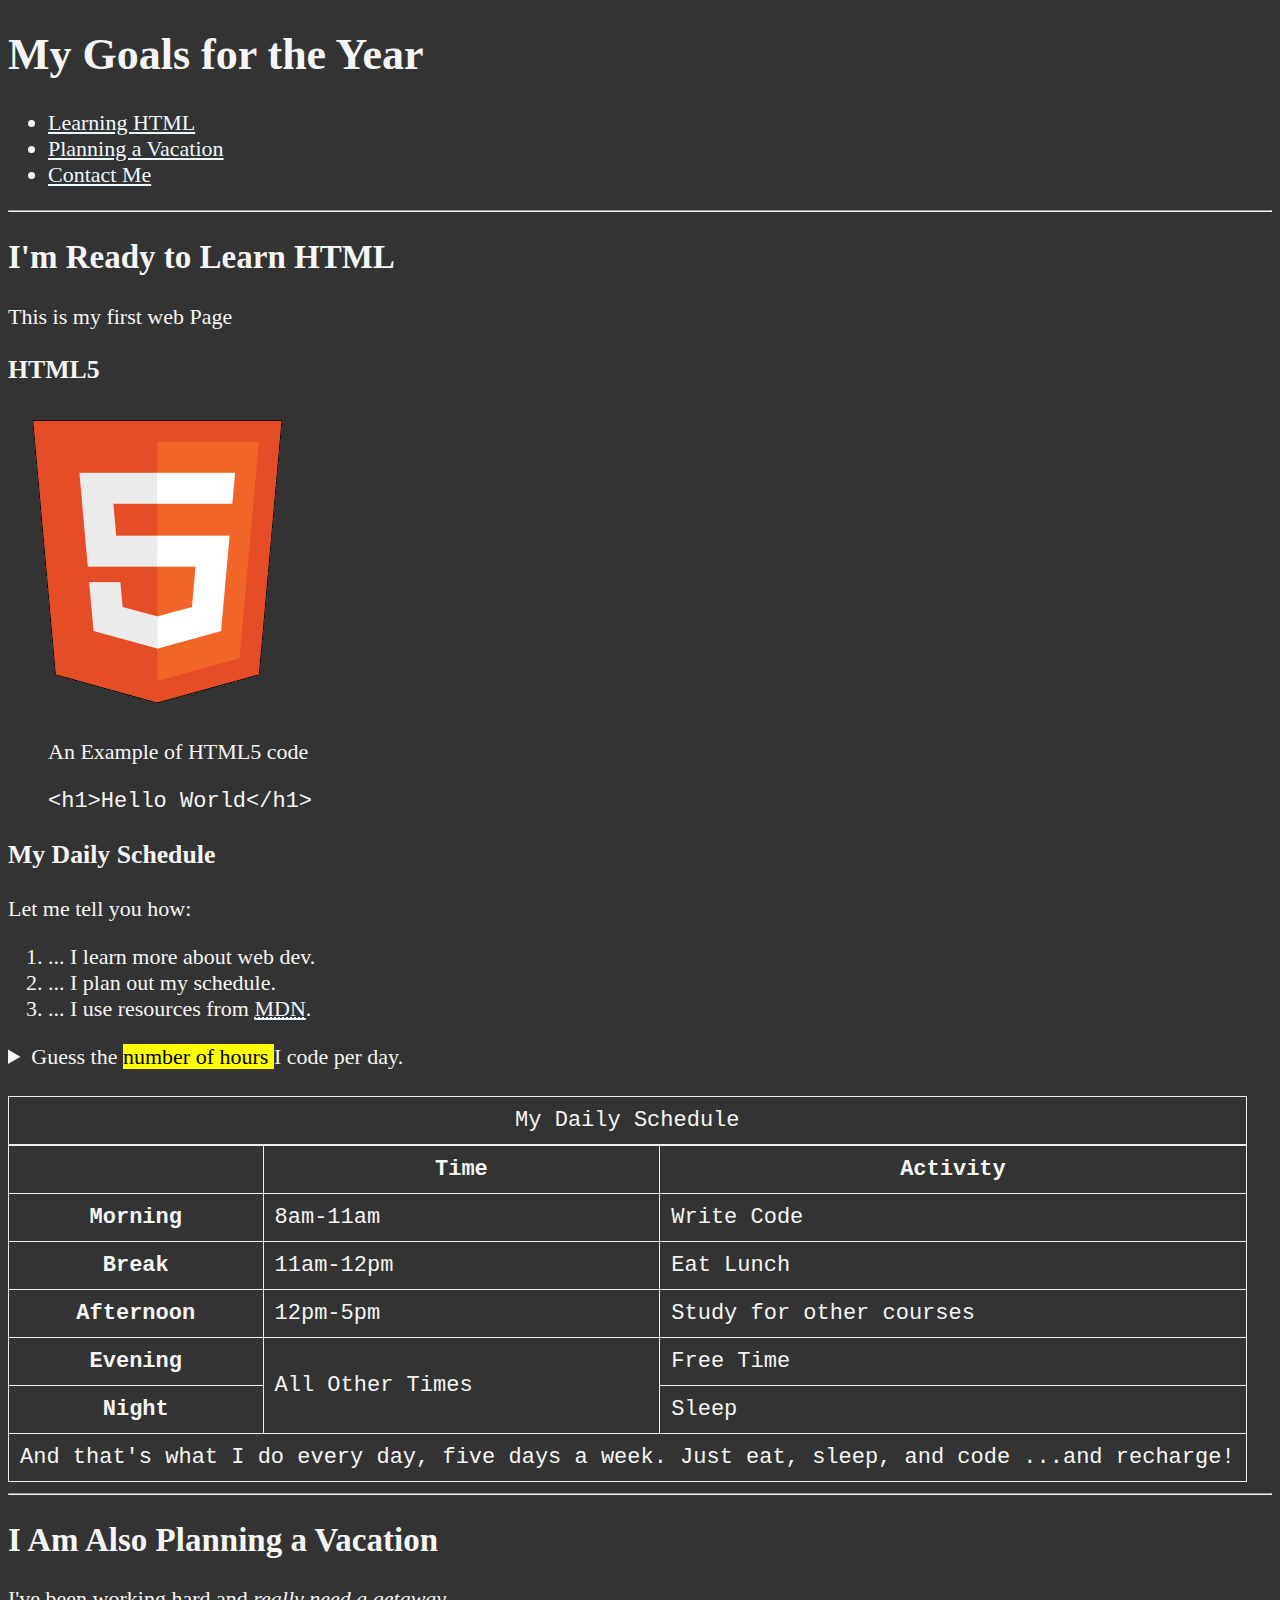
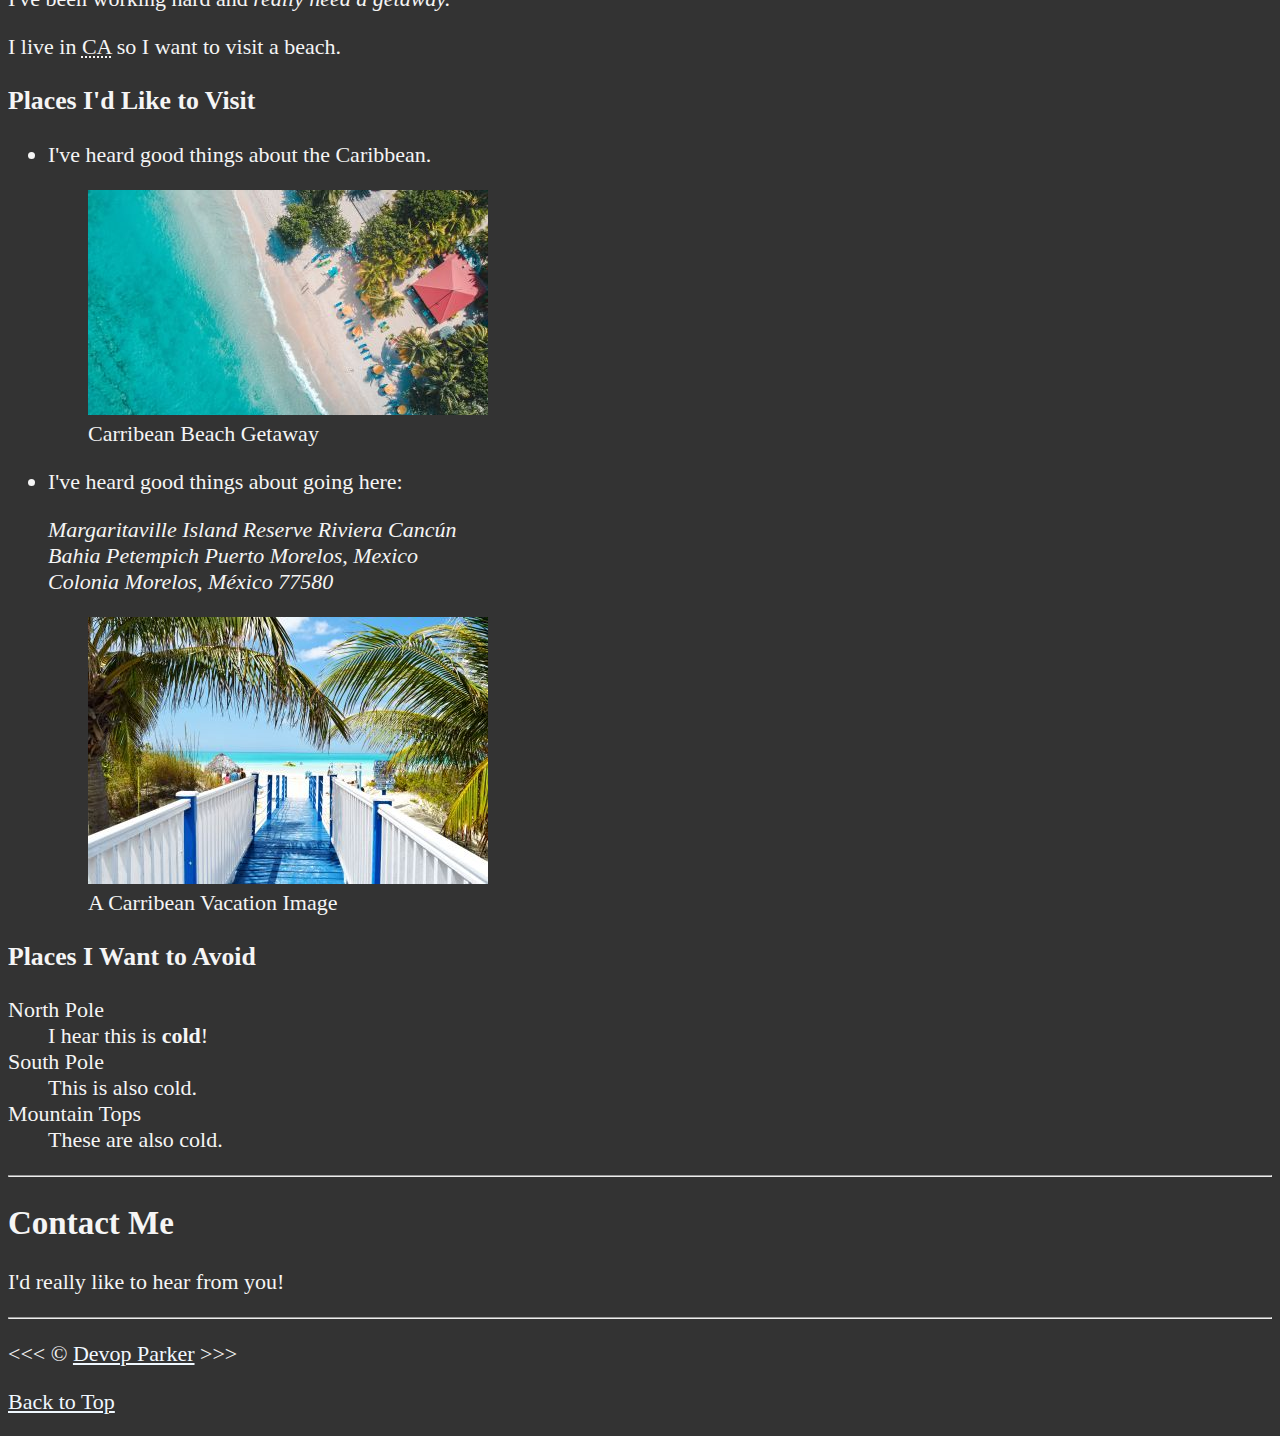
<file: index.html>
<!DOCTYPE html>
<html lang="en-US">

<head>
	<meta charset="UTF-8">
	<meta name="author" content="Devop Parker">
	<meta name="description" content="This page contains information to learn HTML">
	<title>My First Web Page</title>
	<link rel="icon" href="img/html5.png" type="image/x-icon">
	<link rel="stylesheet" href="main.css" type="text/css">
</head>

<body>
	<header>
		<h1>My Goals for the Year</h1>
		<nav aria-label="primary-navigation">
			<ul>
				<li>
					<a href="#html">Learning HTML</a>
				</li>
				<li>
					<a href="#vacation">Planning a Vacation</a>
				</li>
				<li>
					<a href="#contact">Contact Me</a>
				</li>
			</ul>
		</nav>
	</header>
	<hr>

	<main>
		<article id="html">
			<h2>I'm Ready to Learn HTML</h2>
			<p>This is my first web Page</p>
			<section>
				<h3>HTML5</h3>
				<img src="img/html_logo.png" alt="HTML5 Logo" title="I am learning HTML5" width="300" height="300">
				<figure>
					<figcaption>An Example of HTML5 code</figcaption>
					<p>
						<code>&lt;h1&gt;Hello World&lt;/h1&gt;</code>
					</p>
				</figure>
			</section>
			<section>
				<h3>My Daily Schedule</h3>
				<p>Let me tell you how:</p>
				<ol>
					<li>... I learn more about web dev.</li>
					<li>... I plan out my schedule.</li>
					<li>... I use resources from <abbr title="Mozilla Developer Network">
							<a href="https://developer.mozilla.org/">MDN</a></abbr>.
					</li>
				</ol>
				<aside>
					<details>
						<summary>Guess the <mark> number of hours </mark> I code per day.</summary>
						<p>I start at <time datetime="08:00">8 am</time> and I write code for <time datetime="PT3H">3
								hours</time> every morning.</p>
					</details>
				</aside>
				<br>
				<table>
					<caption>My Daily Schedule</caption>
					<thead>
						<tr>
							<th>&nbsp;</th>
							<th scope="col">Time</th>
							<th scope="col">Activity</th>
						</tr>
					</thead>
					<tbody>
						<tr>
							<th scope="row">Morning</th>
							<td>
								<time datetime="08:00">8am</time>-<time datetime="11:00">11am</time>
							</td>
							<td>Write Code</td>
						</tr>
						<tr>
							<th scope="row">Break</th>
							<td>
								<time datetime="11:00">11am</time>-<time datetime="12:00">12pm</time>
							</td>
							<td>Eat Lunch</td>
						</tr>
						<tr>
							<th scope="row">Afternoon</th>
							<td>
								<time datetime="12:00">12pm</time>-<time datetime="17:00">5pm</time>
							</td>
							<td>Study for other courses</td>
						</tr>
						<tr>
							<th scope="row">Evening</th>
							<td rowspan="2">All Other Times</td>
							<td>Free Time</td>
						</tr>
						<tr>
							<th scope="row">Night</th>
							<td>Sleep</td>
						</tr>
					</tbody>
					<tfoot>
						<tr>
							<td colspan="3">And that's what I do every day, five days a week. Just eat, sleep, and code
								...and recharge!</td>
						</tr>
					</tfoot>
				</table>
			</section>
		</article>

		<hr>

		<article id="vacation">
			<h2>I Am Also Planning a Vacation</h2>
			<p>I've been working hard and <em> really need a getaway. </em></p>
			<p>
				I live in <abbr title="California">CA</abbr> so I want to visit a beach.
			</p>

			<section>
				<h3>Places I'd Like to Visit</h3>
				<ul>
					<li>
						<p>I've heard good things about the Caribbean.</p>
						<figure>
							<img src="img/caribbean.jpg" alt="Carribean Beach" title="I want to visit a Carribean Beach"
								width="400" height="225" loading="lazy">
							<figcaption>
								Carribean Beach Getaway
							</figcaption>
						</figure>
					</li>
					<li>
						<p>I've heard good things about going here:</p>
						<address>
							Margaritaville Island Reserve Riviera Cancún<br>
							Bahia Petempich Puerto Morelos, Mexico<br>
							Colonia Morelos, México 77580
						</address>
						<figure>
							<img src="img/vacation.jpg" alt="Cancún Vacation" title="Cancún is an amazing place."
								width="400" height="267" loading="lazy">
							<figcaption>
								A Carribean Vacation Image
							</figcaption>
						</figure>
					</li>
				</ul>
			</section>
			<!-- TODO: Add more places 
			Avoid these because they don't have any semantic values, and can be replaced by other tags.
			<div></div>
			<span></span>
			-->
			<section>
				<h3>Places I Want to Avoid</h3>
				<dl>
					<dt>North Pole</dt>
					<dd>I hear this is <strong>cold</strong>!</dd>

					<dt>South Pole</dt>
					<dd>This is also cold.</dd>

					<dt>Mountain Tops</dt>
					<dd>These are also cold.</dd>
				</dl>
			</section>
		</article>
		<hr>
		<article id="contact">
			<h2>Contact Me</h2>
			<p>I'd really like to hear from you!</p>
			<form action=""></form>
		</article>
	</main>
	<hr>
	<footer>
		<p>
			&lt;&lt;&lt; &copy; <a href="about.html"> Devop Parker</a> &gt;&gt;&gt;
		</p>
		<p>
			<a href="#">Back to Top</a>
		</p>
	</footer>
</body>

</html>
</file>
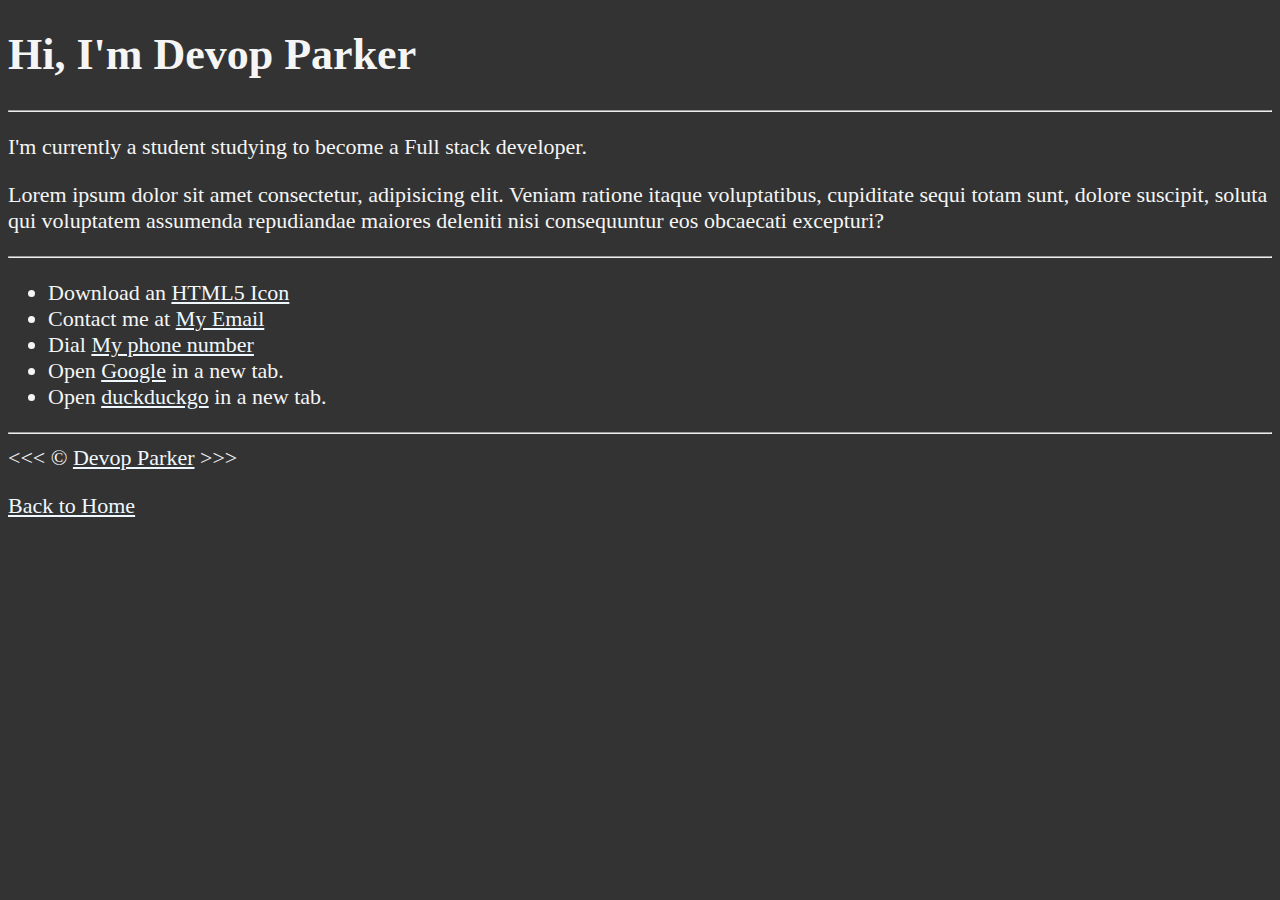
<file: about.html>
<!DOCTYPE html>
<html lang="en">

<head>
	<meta charset="UTF-8">
	<meta name="viewport" content="width=device-width, initial-scale=1.0">
	<meta name="author" content="Devop Parker">
	<meta name="description" content="Hi, I'm Devop Parker. This page is about me.">
	<link rel="stylesheet" href="main.css">
	<link rel="icon" href="html5.png">
	<title>About Me</title>
</head>

<body>
	<h1>Hi, I'm Devop Parker</h1>

	<hr>

	<p>I'm currently a student studying to become a Full stack developer.</p>
	<p>
		Lorem ipsum dolor sit amet consectetur, adipisicing elit. Veniam ratione
		itaque voluptatibus, cupiditate sequi totam sunt, dolore suscipit, soluta
		qui voluptatem assumenda repudiandae maiores deleniti nisi consequuntur
		eos obcaecati excepturi?
	</p>

	<hr>

	<ul>
		<li>Download an <a href="html5.png" download>HTML5 Icon</a></li>
		<li>Contact me at <a href="mailto:example@gmail.com">My Email</a></li>
		<li>Dial <a href="tel:+1234567890">My phone number</a></li>
		<li>
			Open <a href="https://www.google.com/" target="_blank">Google</a> in a
			new tab.
		</li>
		<li>
			Open
			<a href="https://www.duckduckgo.com/" target="_blank">duckduckgo</a> in
			a new tab.
		</li>
	</ul>

	<hr>

	&lt;&lt;&lt; &copy; <a href="about.html"> Devop Parker</a> &gt;&gt;&gt;
	<p>
		<a href="/">Back to Home</a>
	</p>
</body>

</html>
</file>
<file: main.css>
html {
    font-size: 22px
}

body {
    background-color: #333;
    color: whitesmoke;
}

a {
    color: aliceblue;
}

a:visited {
    color: lightgray
}

a:hover, a:active {
    color: #eee;
}

table, tr, th, td, caption {
    border: 1px solid #eee;
    font-family: 'Courier New', Courier, monospace;
    border-collapse: collapse;
    padding: 0.5rem;
}
</file>
